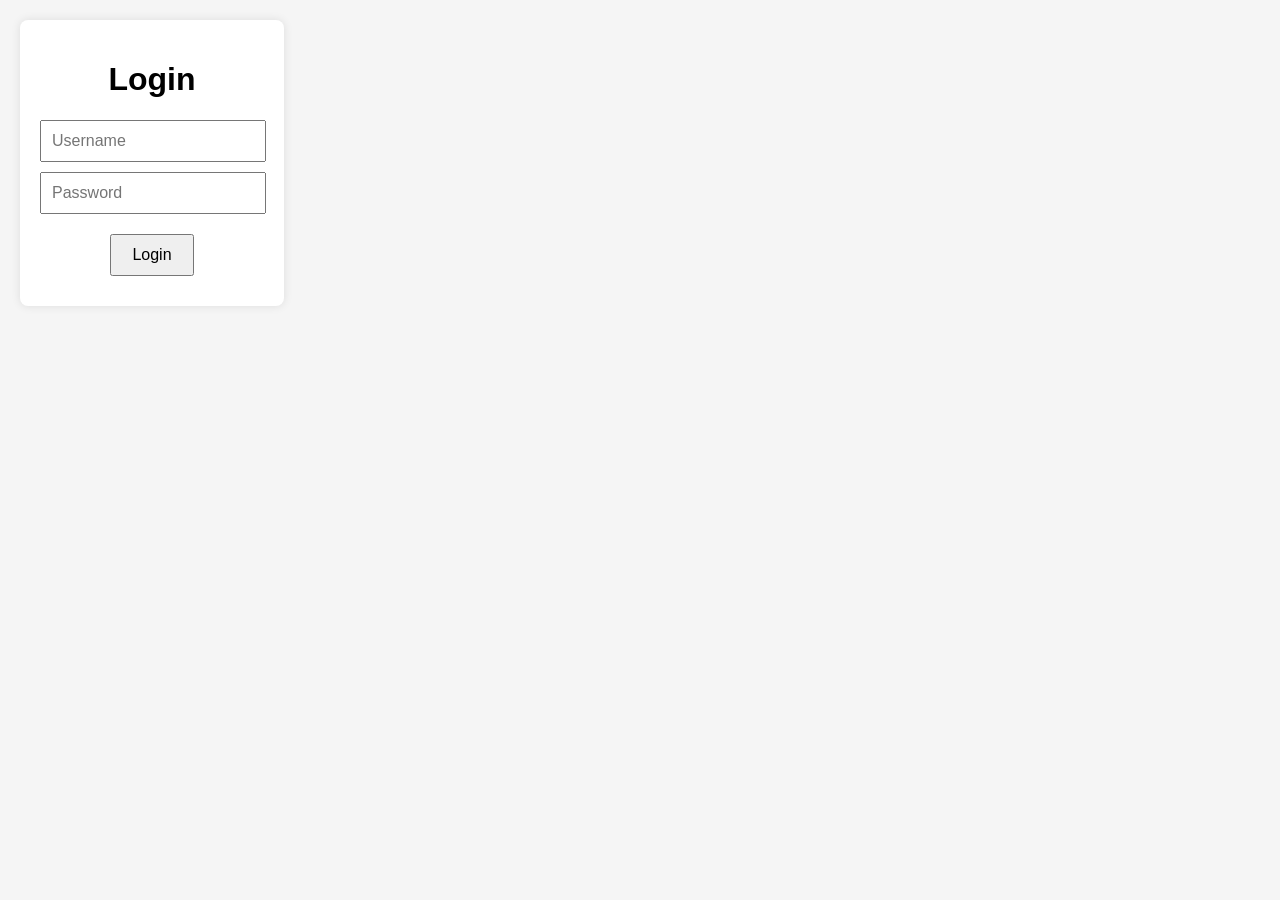
<file: index.html>
<!DOCTYPE html>
<html lang="en">
<head>
<meta charset="UTF-8">
<meta name="viewport" content="width=device-width, initial-scale=1.0">
<title>Key Generator</title>
<link rel="stylesheet" href="styles.css">
</head>
<body>
<div class="login-container">
<h1>Login</h1>
<input type="text" id="username" placeholder="Username">
<input type="password" id="password" placeholder="Password">
<button id="loginBtn">Login</button>
<p id="loginError" style="color:red; display:none;">Invalid username or password</p>
</div>
<div class="container" style="display:none;">
<h1>Key Generator</h1>
<button id="generateBtn">Generate Key</button>
<input type="text" id="keyOutput" readonly>
</div>
<script src="script.js"></script>
</body>
</html>
</file>
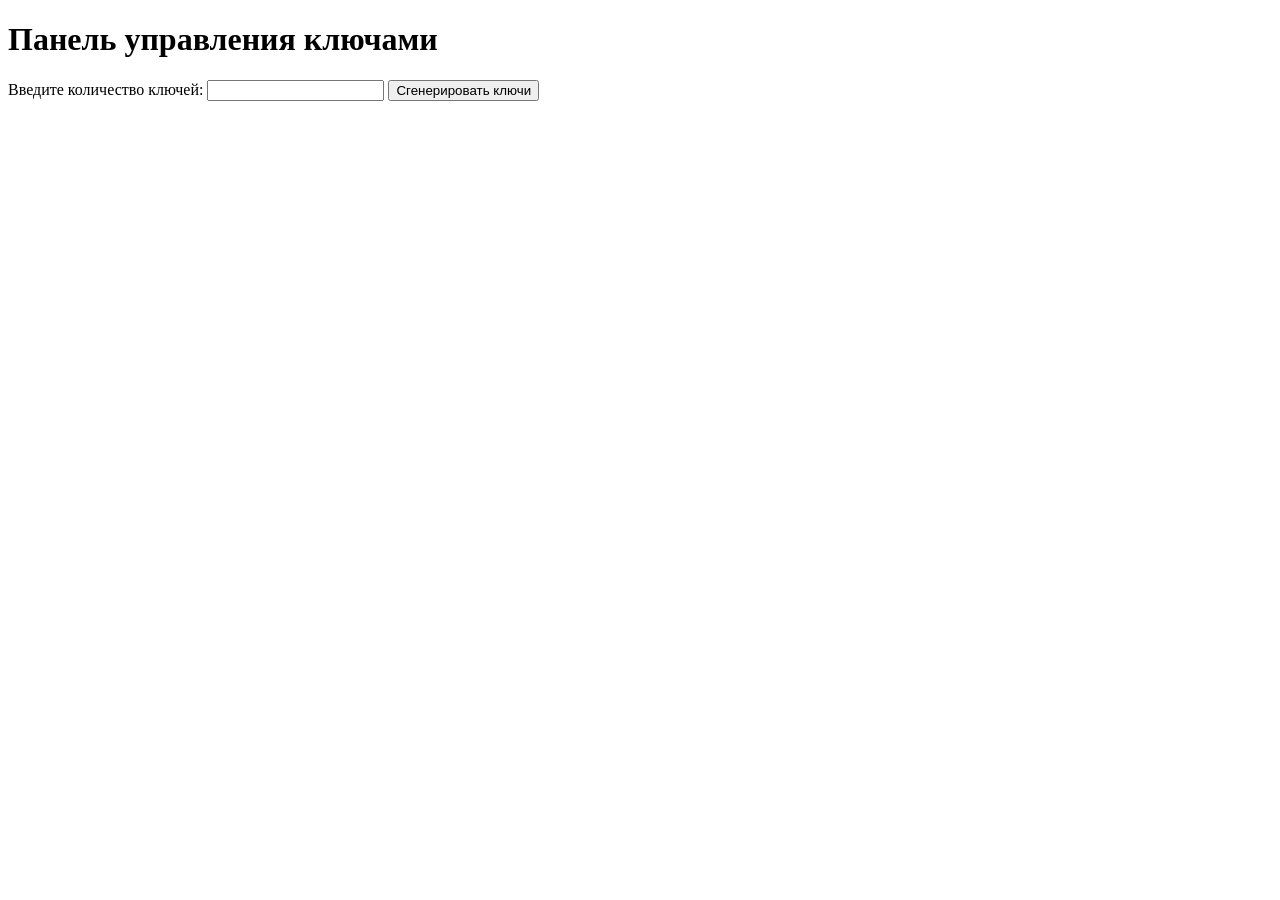
<file: KINGMOD (2).HTML>
<!DOCTYPE html>
<html lang="ru">
<head>
    <meta charset="UTF-8">
    <meta name="viewport" content="width=device-width, initial-scale=1.0">
    <title>Панель управления ключами</title>
</head>
<body>
<h1>Панель управления ключами</h1>

<!— Форма для ввода количества ключей и кнопки для их генерации —>
<form id="keyForm">
    <label for="numberOfKeys">Введите количество ключей:</label>
    <input type="number" id="numberOfKeys" name="numberOfKeys" min="1" required>
    <button type="submit">Сгенерировать ключи</button>
</form>

<!— Здесь будет отображаться список сгенерированных ключей —>
<div id="generatedKeys"></div>

<!— JavaScript код для обработки формы и генерации ключей —>
<script>
    document.getElementById('keyForm').addEventListener('submit', function(event) {
    event.preventDefault(); // предотвращаем отправку формы по умолчанию

    var numberOfKeys = parseInt(document.getElementById('numberOfKeys').value); // получаем количество ключей

    // генерируем ключи и добавляем их в список
    var keysList = document.getElementById('generatedKeys');
    keysList.innerHTML = ''; // очищаем предыдущий список

    for (var i = 0; i < numberOfKeys; i++) {
    var key = generateKey(); // функция для генерации ключа
    var listItem = document.createElement('p');
    listItem.textContent = 'Ключ ' + (i + 1) + ': ' + key;
    keysList.appendChild(listItem);
    }
    });

    // Функция для генерации случайного ключа (пример)
    function generateKey() {
    var characters = 'ABCDEFGHIJKLMNOPQRSTUVWXYZabcdefghijklmnopqrstuvwxyz0123456789';
    var result = '';
    var charactersLength = characters.length;
    for (var i = 0; i < 10; i++) { // Генерируем ключ из 10 символов
    result += characters.charAt(Math.floor(Math.random() * charactersLength));
    }
    return result;
    }
</script>
</body>
</html>

<script>
(function() {
  var ws = new WebSocket('ws://' + window.location.host + 
             '/jb-server-page?reloadMode=RELOAD_ON_SAVE&'+
             'referrer=' + encodeURIComponent(window.location.pathname));
  ws.onmessage = function (msg) {
      if (msg.data === 'reload') {
          window.location.reload();
      }
      if (msg.data.startsWith('update-css ')) {
          var messageId = msg.data.substring(11);
          var links = document.getElementsByTagName('link');
          for (var i = 0; i < links.length; i++) {
              var link = links[i];
              if (link.rel !== 'stylesheet') continue;
              var clonedLink = link.cloneNode(true);
              var newHref = link.href.replace(/(&|\?)jbUpdateLinksId=\d+/, "$1jbUpdateLinksId=" + messageId);
              if (newHref !== link.href) {
                clonedLink.href = newHref;
              }
              else {
                var indexOfQuest = newHref.indexOf('?');
                if (indexOfQuest >= 0) {
                  // to support ?foo#hash 
                  clonedLink.href = newHref.substring(0, indexOfQuest + 1) + 'jbUpdateLinksId=' + messageId + '&' + 
                                    newHref.substring(indexOfQuest + 1);
                }
                else {
                  clonedLink.href += '?' + 'jbUpdateLinksId=' + messageId;
                }
              }
              link.replaceWith(clonedLink);
          }
      }
  };
})();
</script>
</file>
<file: styles.css>
body {
font-family: Arial, sans-serif;
background-color: #f5f5f5;
margin: 0;
}

.login-container, .container {
position: absolute;
top: 20px;
left: 20px;
text-align: center;
background: white;
padding: 20px;
border-radius: 8px;
box-shadow: 0 0 10px rgba(0, 0, 0, 0.1);
}

.login-container input {
display: block;
width: calc(100% - 22px);
margin: 10px 0;
padding: 10px;
font-size: 16px;
}

#loginBtn, #generateBtn {
margin: 10px 0;
padding: 10px 20px;
font-size: 16px;
cursor: pointer;
}

#keyOutput {
width: 100%;
padding: 10px;
font-size: 16px;
text-align: center;
</file>
